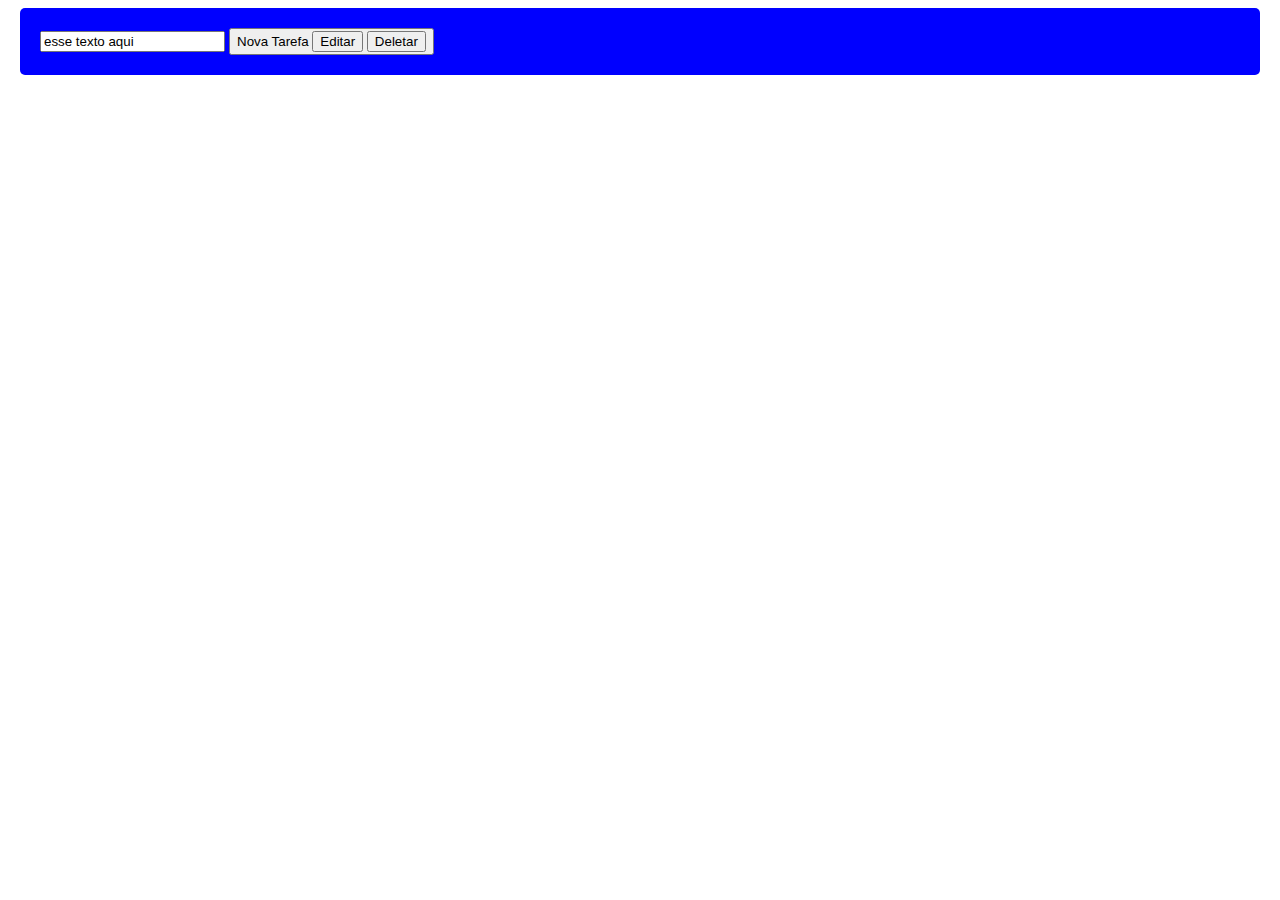
<file: Atividade23.09/index.html>
<!DOCTYPE html>
<html lang="pt-BR">
<head>
    <meta charset="UTF-8">
    <meta name="viewport" content="width=device-width, initial-scale=1.0">
    <title>Testando</title>
    <link rel="stylesheet" href="style.css">
</head>
<body>
    <div class="card">
        <input id="tarefa" type="text" value="esse texto aqui" placeholder="Escreva uma tarefa...">
        <button id="salvar">Salvar</button>
        <div id ="tarefasSalvas"></div>
    </div>
        <script src="script.js"></script>
        </body>
</html>
</file>
<file: Atividade23.09/style.css>
.card{background-color: blue;/*cor de fundo*/
border-radius: 5px;/*raio da borda*/
width: 1200px;/*largura*/
height: auto;/*altura*/
margin: auto;/*distancia da borda externa*/
padding: 20px;/*distancia da borda interna*/
}
</file>
